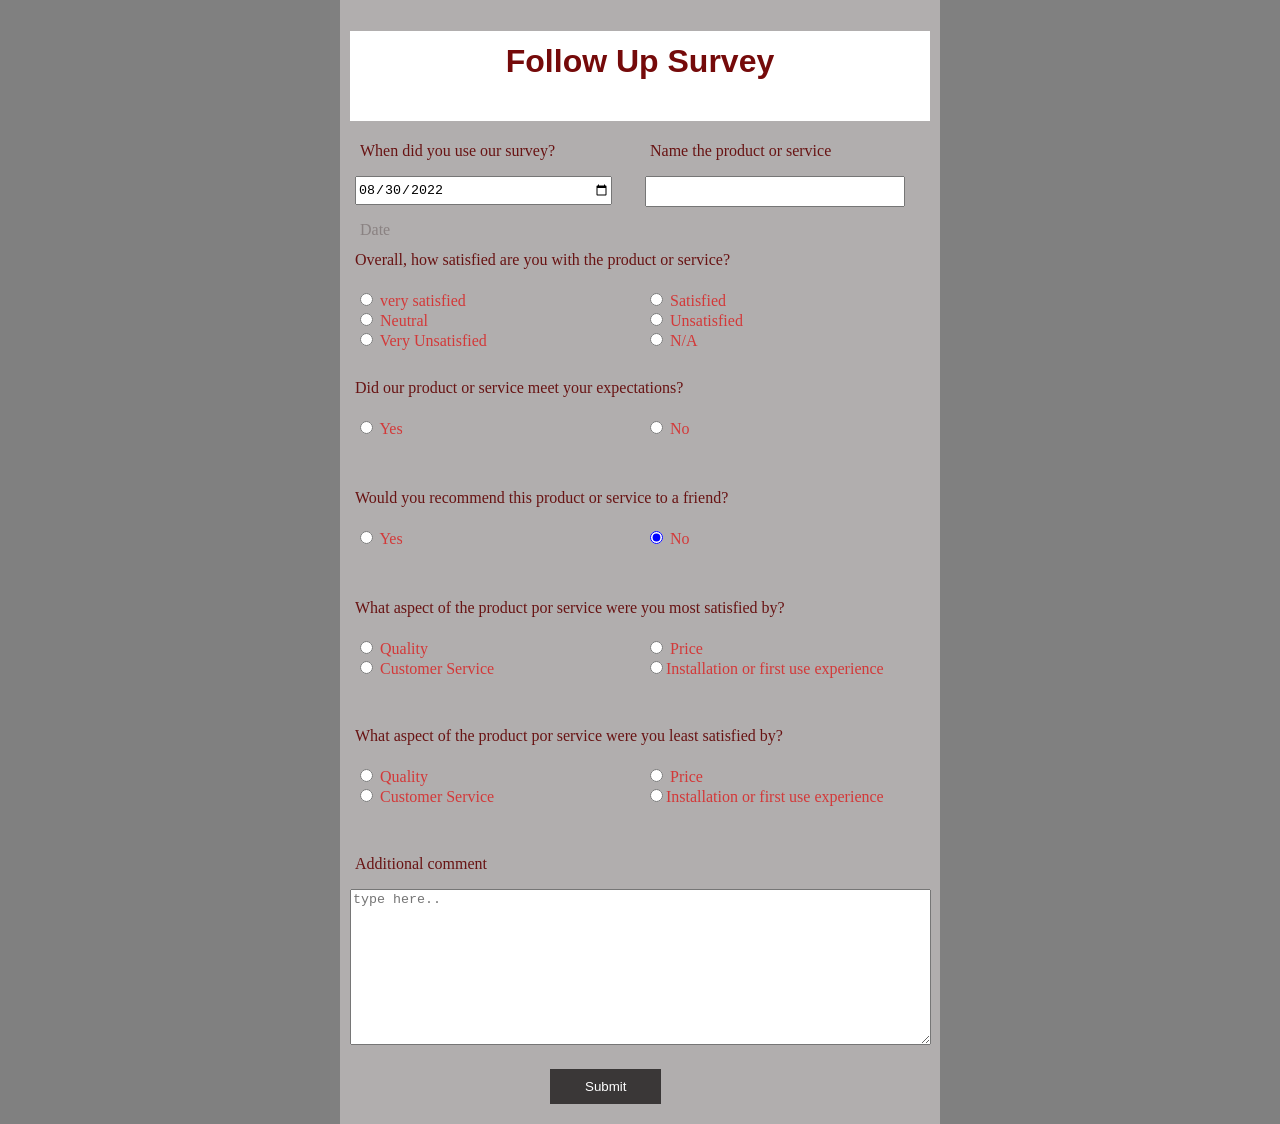
<file: index.html>
<!DOCTYPE html>
<html>
  <title>Survey form using flex</title>
  <link rel="stylesheet" href="css/styles.css.css" />
  <body>
    <div class="main-container">
    <header class="header">
      <h1 class="h1style">Follow Up Survey</h1>
    </header>
    <!--first a container for all divisions then each question has it's own division-->
    
    
       <!-- <div>
            <table>
                <tr>
                    <td><p>When did you use our survey?</p></td>
                    <td><p>Name the product or service</p></td>
                </tr>
                <tr>
                    <td><input class="tx" type="date" id="date" name="date" value="2022-08-30" /></td>
                    <td><input class="tx" type="text" id="name" name="name" /></td>
                </tr>
                <tr>
                  <td><p class="datelabel">Date</p></td>
              </tr>
            </table>
        </div>-->
        <div class="flex">
          <div class="item">
            <p>When did you use our survey?</p>
            <input class="tx" type="date" id="date" name="date" value="2022-08-30" />
            <p class="datelabel">Date</p>
          </div>
          <div class="item">
            <p>Name the product or service</p>
            <input class="tx" type="text" id="name" name="name" />
          </div>
        </div><br/>
      <br/><br/>

      <p>Overall, how satisfied are you with the product or service?</p>
      <div class="flex">
        <div class="item">
          <input
            class="radioitem"
            type="radio"
            id="verysatisfied"
            name="opinion"
            value="very satisfied"
          />
          <label for="verysatisfied">very satisfied</label><br />
          <input
            class="radioitem"
            type="radio"
            id="neutral"
            name="opinion"
            value="Neutral"
          />
          <label for="neutral">Neutral</label><br />
          <input
            class="radioitem"
            type="radio"
            id="notverysatisfied"
            name="opinion"
            value="very unsatisfied"
          />
          <label for="notverysatisfied">Very Unsatisfied</label>
        </div>

        <div class="item">
          <input
            class="radioitem"
            type="radio"
            id="satisfied"
            name="opinion"
            value="Satisfied"
          />
          <label for="satisfied">Satisfied</label><br />
          <input
            class="radioitem"
            type="radio"
            id="unsatisfied"
            name="opinion"
            value="unsatisfied"
          />
          <label for="unsatisfied">Unsatisfied</label><br />
          <input
            class="radioitem"
            type="radio"
            id="none"
            name="opinion"
            value="none"
          />
          <label for="none">N/A</label>
        </div>
      </div>
      <br />

      <p>Did our product or service meet your expectations?</p>
      <div class="flex">
        <div class="item">
          <input
            class="radioitem"
            type="radio"
            id="ans"
            name="ans"
            value="Yes"
          />
          <label for="ans">Yes</label>
        </div>
        <div class="item">
          <input
            class="radioitem"
            type="radio"
            id="ans-"
            name="ans"
            value="no"
            checked="true"
          />
          <label for="ans-">No</label>
        </div>
      </div>

      <p>Would you recommend this product or service to a friend?</p>
      <div class="flex">
        <div class="item">
          <input
            class="radioitem"
            type="radio"
            id="ans"
            name="ans"
            value="Yes"
            
          />
          <label for="ans">Yes</label><br />
        </div>
        <div class="item">
          <input
            class="radioitem"
            type="radio"
            id="ans-"
            name="ans"
            value="no"
            checked="true"
          />
          <label for="ans-">No</label><br />
        </div>
      </div>

      <p>What aspect of the product por service were you most satisfied by?</p>
      <div class="flex">
        <div class="item">
          <input
            class="radioitem"
            type="radio"
            id="quality"
            name="mostfav"
            value="quality"
          />
          <label for="quality">Quality</label><br />
          <input
            class="radioitem"
            type="radio"
            id="CustomerService"
            name="mostfav"
            value="CustomerService"
          />
          <label for="CustomerService">Customer Service</label><br />
        </div>
        <div class="item">
          <input
            class="radioitem"
            type="radio"
            id="price"
            name="mostfav"
            value="price"
          />
          <label for="price">Price</label><br />
          <input
            class="radioitem"
            type="radio"
            id="insOrUse"
            name="mostfav"
            value="insOrUse"
          /><label for="insOrUse">Installation or first use experience</label
          ><br /><br />
        </div>
      </div>
      <br />

      <p >
        What aspect of the product por service were you least satisfied by?
      </p>
      <div class="flex">
        <div class="item">
          <input
            class="radioitem"
            type="radio"
            id="quality"
            name="mostfav"
            value="quality"
          />
          <label for="quality">Quality</label><br />
          <input
            class="radioitem"
            type="radio"
            id="CustomerService"
            name="mostfav"
            value="CustomerService"
          />
          <label for="CustomerService">Customer Service</label><br />
        </div>
        <div class="item">
          <input
            class="radioitem"
            type="radio"
            id="price"
            name="mostfav"
            value="price"
          />
          <label for="price">Price</label><br />
          <input
            class="radioitem"
            type="radio"
            id="insOrUse"
            name="mostfav"
            value="insOrUse"
          /><label for="insOrUse">Installation or first use experience</label
          ><br /><br />
        </div>
      </div>
    
    <br />
    <!--Here is the comment block followed by the submit button-->
    <p>Additional comment</p>
    <textarea
      id="comment"
      name="comment"
      rows="10"
      cols="70"
      placeholder="type here.."
    ></textarea>
    <div class="button">
      
        <input class="btn" type="submit" name="submit" id="submit" />
      
    </div></div>
    <!--the end-->
  </body>
</html>
</file>
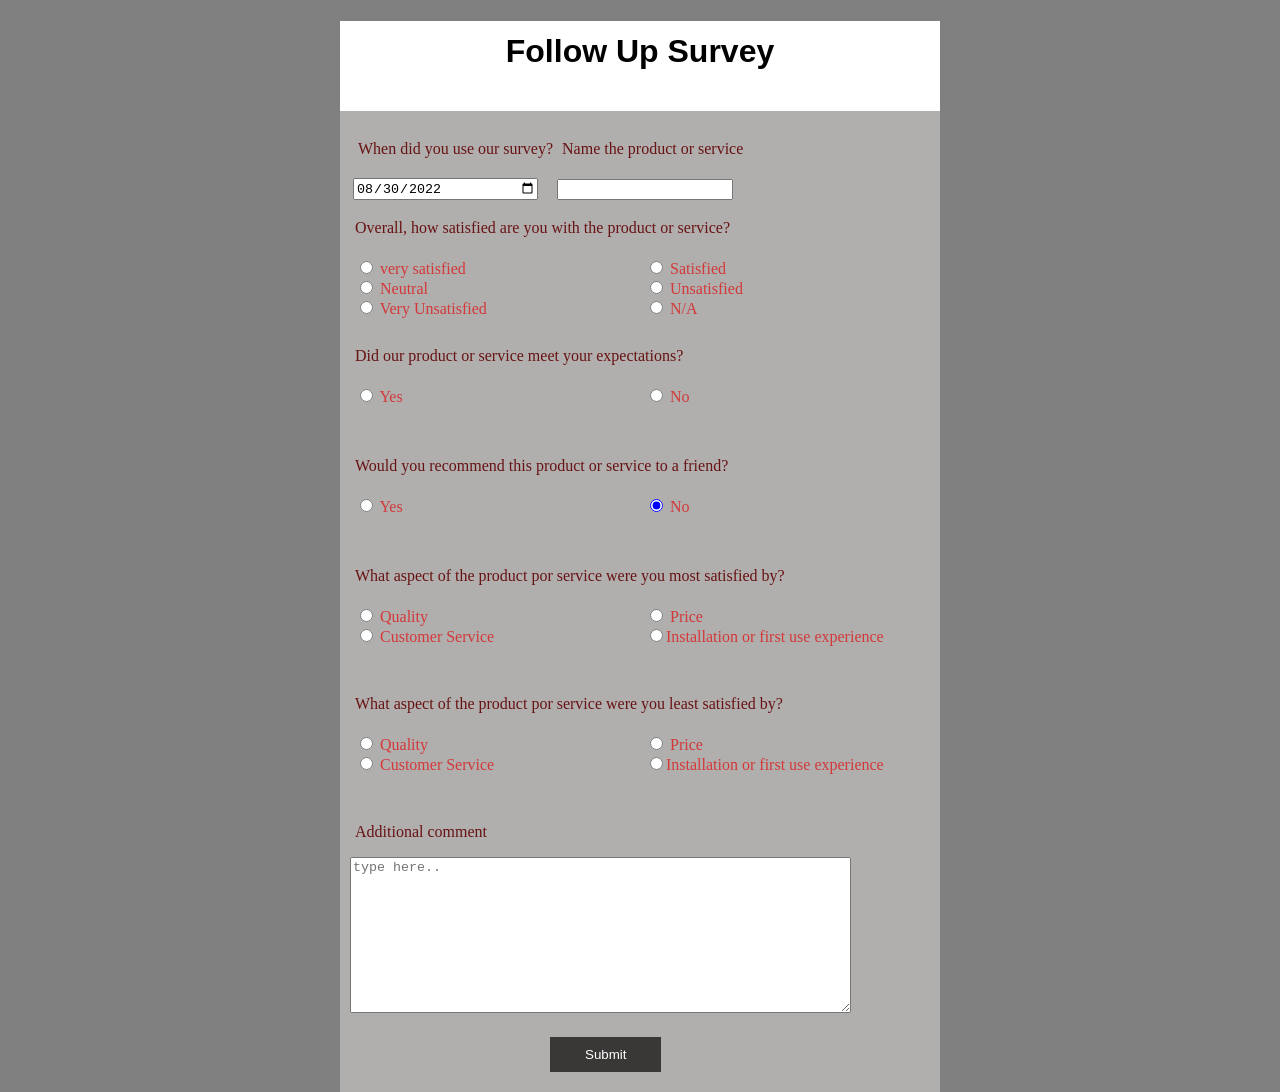
<file: index.html.html>
<!DOCTYPE html>
<html>
  <title>Survey form using flex</title>
  <link rel="stylesheet" href="style.css" />
  <body>
    <header class="header">
      <h1 class="h1style">Follow Up Survey</h1>
    </header>
    <!--first a container for all divisions then each question has it's own division-->
    
    <div class="main-container">
        <div>
            <table>
                <tr>
                    <td><p>When did you use our survey?</p></td>
                    <td><p>Name the product or service</p></td>
                </tr>
                <tr>
                    <td><input class="tx" type="date" id="date" name="date" value="2022-08-30" /></td>
                    <td><input class="tx" type="text" id="name" name="name" /></td>
                </tr>
                
            </table>
        </div>
      <!--<p>
        When did you use our survey? &nbsp;
        &nbsp;&nbsp;&nbsp;&nbsp;&nbsp;&nbsp;&nbsp;&nbsp;&nbsp;&nbsp;&nbsp;&nbsp;&nbsp;&nbsp;&nbsp;&nbsp;&nbsp;&nbsp;&nbsp;&nbsp;&nbsp;&nbsp;
         Name the product or service
      </p>
      <div class="flex">
        <div class="item">
          <input class="tx" type="date" id="date" name="date"  /><br/>
          <label class="datelabel" for="verysatisfied">Date</label><br />
        </div>
       
        <div class="item">
           
          <input class="tx" type="text" id="name" name="name" />
        </div>
      </div>-->

      <p>Overall, how satisfied are you with the product or service?</p>
      <div class="flex">
        <div class="item">
          <input
            class="radioitem"
            type="radio"
            id="verysatisfied"
            name="opinion"
            value="very satisfied"
          />
          <label for="verysatisfied">very satisfied</label><br />
          <input
            class="radioitem"
            type="radio"
            id="neutral"
            name="opinion"
            value="Neutral"
          />
          <label for="neutral">Neutral</label><br />
          <input
            class="radioitem"
            type="radio"
            id="notverysatisfied"
            name="opinion"
            value="very unsatisfied"
          />
          <label for="notverysatisfied">Very Unsatisfied</label>
        </div>

        <div class="item">
          <input
            class="radioitem"
            type="radio"
            id="satisfied"
            name="opinion"
            value="Satisfied"
          />
          <label for="satisfied">Satisfied</label><br />
          <input
            class="radioitem"
            type="radio"
            id="unsatisfied"
            name="opinion"
            value="unsatisfied"
          />
          <label for="unsatisfied">Unsatisfied</label><br />
          <input
            class="radioitem"
            type="radio"
            id="none"
            name="opinion"
            value="none"
          />
          <label for="none">N/A</label>
        </div>
      </div>
      <br />

      <p>Did our product or service meet your expectations?</p>
      <div class="flex">
        <div class="item">
          <input
            class="radioitem"
            type="radio"
            id="ans"
            name="ans"
            value="Yes"
          />
          <label for="ans">Yes</label>
        </div>
        <div class="item">
          <input
            class="radioitem"
            type="radio"
            id="ans-"
            name="ans"
            value="no"
            checked="true"
          />
          <label for="ans-">No</label>
        </div>
      </div>

      <p>Would you recommend this product or service to a friend?</p>
      <div class="flex">
        <div class="item">
          <input
            class="radioitem"
            type="radio"
            id="ans"
            name="ans"
            value="Yes"
            
          />
          <label for="ans">Yes</label><br />
        </div>
        <div class="item">
          <input
            class="radioitem"
            type="radio"
            id="ans-"
            name="ans"
            value="no"
            checked="true"
          />
          <label for="ans-">No</label><br />
        </div>
      </div>

      <p>What aspect of the product por service were you most satisfied by?</p>
      <div class="flex">
        <div class="item">
          <input
            class="radioitem"
            type="radio"
            id="quality"
            name="mostfav"
            value="quality"
          />
          <label for="quality">Quality</label><br />
          <input
            class="radioitem"
            type="radio"
            id="CustomerService"
            name="mostfav"
            value="CustomerService"
          />
          <label for="CustomerService">Customer Service</label><br />
        </div>
        <div class="item">
          <input
            class="radioitem"
            type="radio"
            id="price"
            name="mostfav"
            value="price"
          />
          <label for="price">Price</label><br />
          <input
            class="radioitem"
            type="radio"
            id="insOrUse"
            name="mostfav"
            value="insOrUse"
          /><label for="insOrUse">Installation or first use experience</label
          ><br /><br />
        </div>
      </div>
      <br />

      <p >
        What aspect of the product por service were you least satisfied by?
      </p>
      <div class="flex">
        <div class="item">
          <input
            class="radioitem"
            type="radio"
            id="quality"
            name="mostfav"
            value="quality"
          />
          <label for="quality">Quality</label><br />
          <input
            class="radioitem"
            type="radio"
            id="CustomerService"
            name="mostfav"
            value="CustomerService"
          />
          <label for="CustomerService">Customer Service</label><br />
        </div>
        <div class="item">
          <input
            class="radioitem"
            type="radio"
            id="price"
            name="mostfav"
            value="price"
          />
          <label for="price">Price</label><br />
          <input
            class="radioitem"
            type="radio"
            id="insOrUse"
            name="mostfav"
            value="insOrUse"
          /><label for="insOrUse">Installation or first use experience</label
          ><br /><br />
        </div>
      </div>
    
    <br />
    <!--Here is the comment block followed by the submit button-->
    <p>Additional comment</p>
    <textarea
      id="comment"
      name="comment"
      rows="10"
      cols="60"
      placeholder="type here.."
    ></textarea>
    <div class="button">
      
        <input class="btn" type="submit" name="submit" id="submit" />
      
    </div></div>
    <!--the end-->
  </body>
</html>
</file>
<file: css/styles.css.css>
.header{
    font-family: 'Franklin Gothic Medium', 'Arial Narrow', Arial, sans-serif;
    text-align: center;
    color: rgb(117, 10, 10);
    background-color: white;
    width: 100%;
    margin: 0 ;
    height: 10vh;
}
h1{
    padding-top: 2%;
}

body{
   margin: auto;
    background-color: grey;
   width: 600px;
}

.main-container{
    padding: 10px;
    background-color:   rgb(177, 174, 174);
}
.datelabel{
    color: rgb(138, 130, 130);
   
}
.flex{
    display: flex;
    /*background: green;*/
    /*padding-left: 10px;*/
}
.tx{
    width: 90%;
    height: 50%;
    
}

.item{
    width: 50%;
    height: 50px;
    margin: 5px;
    accent-color: blue;
    /*background: white;*/
    color: rgb(211, 57, 57);
    
}
p{
    padding-left: 5px;
    color:rgb(104, 19, 19) ;
}
.button{
    margin-left: 200px;
    margin-top: 20px;
    margin-bottom: 10px;
}
.btn{
    background: rgb(58, 55, 55);
    padding-left: 35px;
    padding-right:35px;
    padding-top: 10px;
    padding-bottom: 10px;
    border: none;
    color: white;
    

}
</file>
<file: style.css>
.header{
    font-family: 'Franklin Gothic Medium', 'Arial Narrow', Arial, sans-serif;
    text-align: center;
    color: black;
    background-color: white;
    width: 100%;
    margin: 0 ;
    height: 10vh;
}
h1{
    padding-top: 2%;
}

body{
   margin: auto;
    background-color: grey;
   width: 600px;
}

.main-container{
    padding: 10px;
    background-color:   rgb(177, 174, 174);
}
.flex{
    display: flex;
    /*background: green;*/
    /*padding-left: 10px;*/
}
.tx{
    width: 90%;
    height: 50%;
    
}

.item{
    width: 50%;
    height: 50px;
    margin: 5px;
    accent-color: blue;
    /*background: white;*/
    color: rgb(211, 57, 57);
    
}
p{
    padding-left: 5px;
    color:rgb(104, 19, 19) ;
}
.button{
    margin-left: 200px;
    margin-top: 20px;
    margin-bottom: 10px;
}
.btn{
    background: rgb(58, 55, 55);
    padding-left: 35px;
    padding-right:35px;
    padding-top: 10px;
    padding-bottom: 10px;
    border: none;
    color: white;
    

}
</file>
